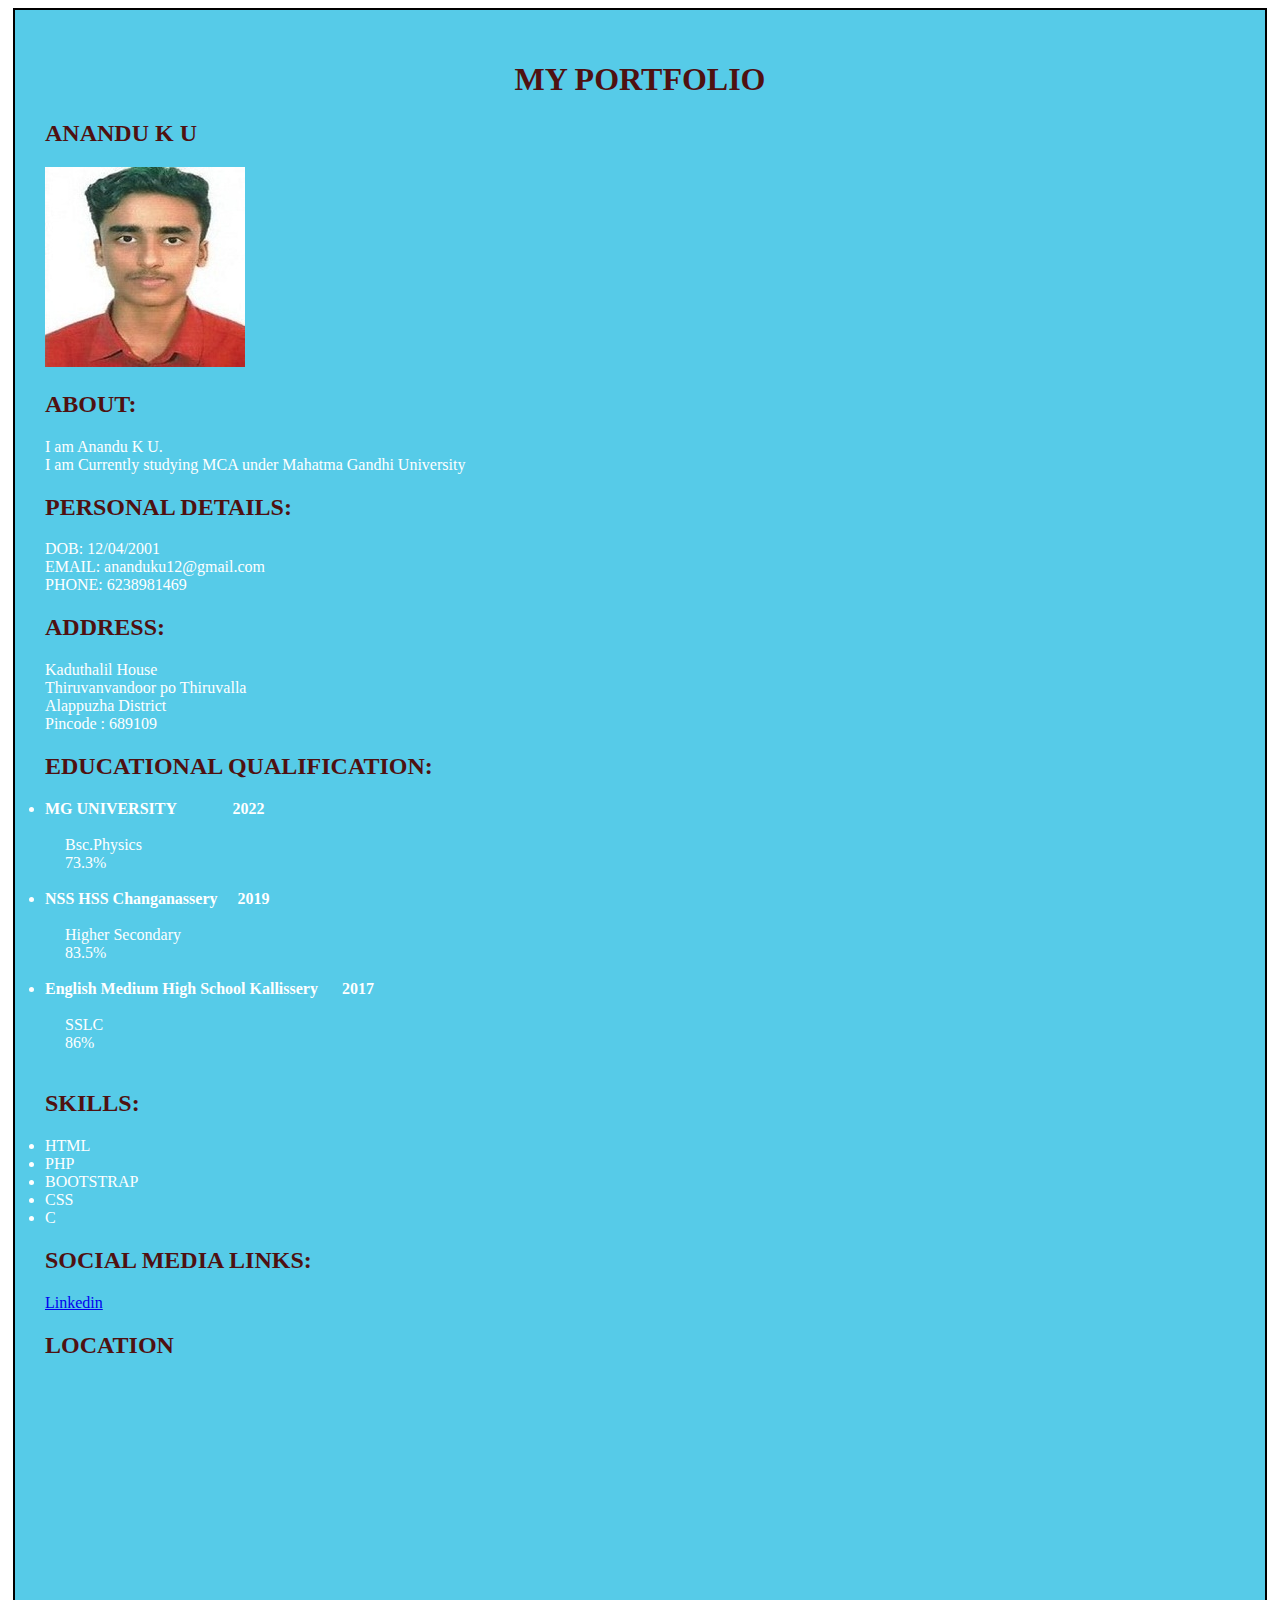
<file: index.html>
<!DOCTYPE html>
<html lang="en">
<head>
    <meta charset="UTF-8">
    <meta name="viewport" content="width=device-width, initial-scale=1.0">
   <title>ANANDU K U PORTFOLIO</title>
   <link rel="stylesheet" href="style.css">
</head>
<body>
    <div class="xyz">
    <h1>MY PORTFOLIO</h1>
    <h2>ANANDU K U</h2>
    <img src="profilepic2.jpg"><br>
    <h2>ABOUT:</h2>
    I am Anandu K U.<br>I am Currently studying MCA under Mahatma Gandhi University
    <h2>PERSONAL DETAILS:</h2>
    DOB: 12/04/2001<br>
    EMAIL: ananduku12@gmail.com<br>
    PHONE: 6238981469
    </h5>
    <h2>ADDRESS:</h2>
    Kaduthalil House <br>
    Thiruvanvandoor po Thiruvalla <br>
    Alappuzha District
    <br>Pincode : 689109
    
    <h2>EDUCATIONAL QUALIFICATION:</h2>
    <li><b>MG UNIVERSITY &nbsp;&nbsp;&nbsp;&nbsp;&nbsp;&nbsp;&nbsp;&nbsp;&nbsp;&nbsp;&nbsp;&nbsp; 2022</b></li>
    <br>&nbsp;&nbsp;&nbsp;&nbsp;&nbsp;Bsc.Physics
    <br>&nbsp;&nbsp;&nbsp;&nbsp;&nbsp;73.3%
    <br>
    <br>
    <li><b>NSS HSS Changanassery &nbsp;&nbsp;&nbsp; 2019</b></li>
        <br>&nbsp;&nbsp;&nbsp;&nbsp;&nbsp;Higher Secondary<br>
        &nbsp;&nbsp;&nbsp;&nbsp;&nbsp;83.5%<br>
        <br>
    <li><b> English Medium High School Kallissery &nbsp;&nbsp;&nbsp;&nbsp;&nbsp;2017</b> </li>
    <br>&nbsp;&nbsp;&nbsp;&nbsp;&nbsp;SSLC<br>   
    &nbsp;&nbsp;&nbsp;&nbsp;&nbsp;86%<br>
        <br>
    <h2>SKILLS:</h2>
    <li>HTML</li>
    <li>PHP</li>
    <li>BOOTSTRAP</li>
    <li>CSS</li>
    <li>C</li>
    <h2>SOCIAL MEDIA LINKS:</h2>
    <a href="https://www.linkedin.com/in/anandu-k-u-046199249/">Linkedin</a>
    <h2>LOCATION</h2>
    <iframe width="500" height="200" src=" https://www.google.com/maps/embed?pb=!1m18!1m12!1m3!1d7873.7448118989205!2d76.57474993965835!3d9.344557399420397!2m3!1f0!2f0!3f0!3m2!1i1024!2i768!4f13.1!3m3!1m2!1s0x3b0623ba67e0f9ef%3A0xc67de86cfee9e6b0!2sThiruvanvandoor%2C%20Kerala!5e0!3m2!1sen!2sin!4v1699896191772!5m2!1sen!2sin" width="600" height="450" style="border:0;" allowfullscreen="" loading="lazy" referrerpolicy="no-referrer-when-downgrade"></iframe>
    </div>
    <!-- Add icon library -->

</body>
</html>
</file>
<file: style.css>
h1{
    text-align: center;
    color: rgb(79, 17, 17);
}
h2{
    color:rgb(79, 17, 17);
}


.xyz {
    background-color: rgb(86, 203, 232);
    color: white;
    border: 2px solid black;
    margin: 5px;
    padding: 30px;
  }
</file>
